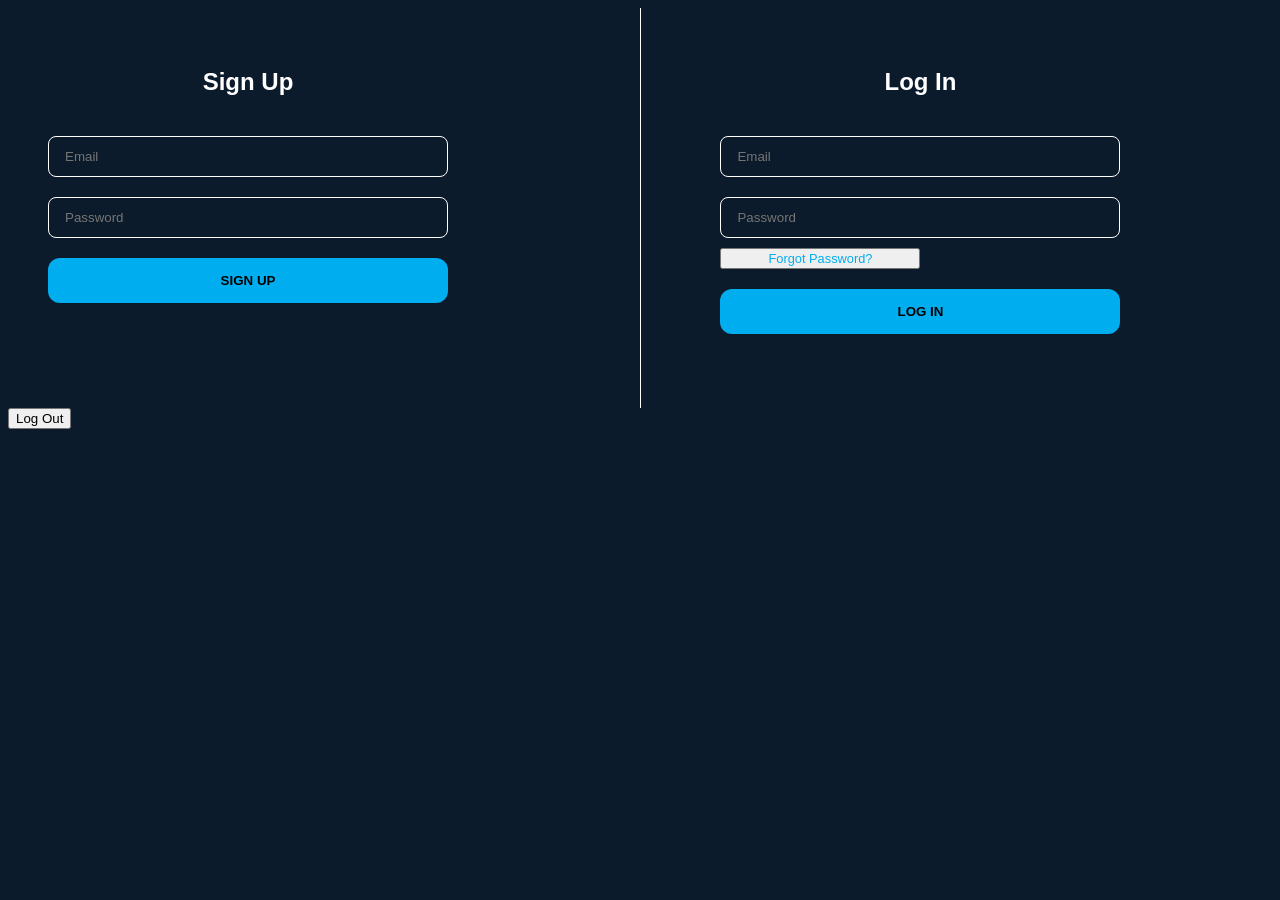
<file: index.html>
<!DOCTYPE html>
<html lang="en">
<head>
  <meta charset="UTF-8">
  <meta http-equiv="X-UA-Compatible" content="IE=Edge">
  <meta name="viewport" content="width=device-width, initial-scale=1">

  <title>HTML</title>
  
  <!-- HTML -->
  

  <!-- Custom Styles -->
  <link rel="stylesheet" href="login.css" media="(min-width: 769px)">
  <link rel="stylesheet" href="login(mobile).css" media="(max-width: 768px)"
</head>

<body>
  <section id="container">
    <div>
      <form id="signupForm">
        <h2>Sign Up</h2>
        <input name="email" type="email" required placeholder="Email">
        <input name="password" type="password" required placeholder="Password">
        <button class="submission">Sign Up</button>
      </form>
    </div>

<div id="divider"></div>

    <div>
      <form id="loginForm">
        <h2>Log In</h2>
        <input name="email" type="email" required placeholder="Email">
        <input name="password" type="password" required placeholder="Password">
        <button id="resetBtn">Forgot Password?</button>
        <button class="submission">Log In</button>
      </form>
    </div>
  </section>

  <button id="logoutBtn">Log Out</button>
  

  <script type="module" src="main.js"></script>

</body>
</html>
</file>
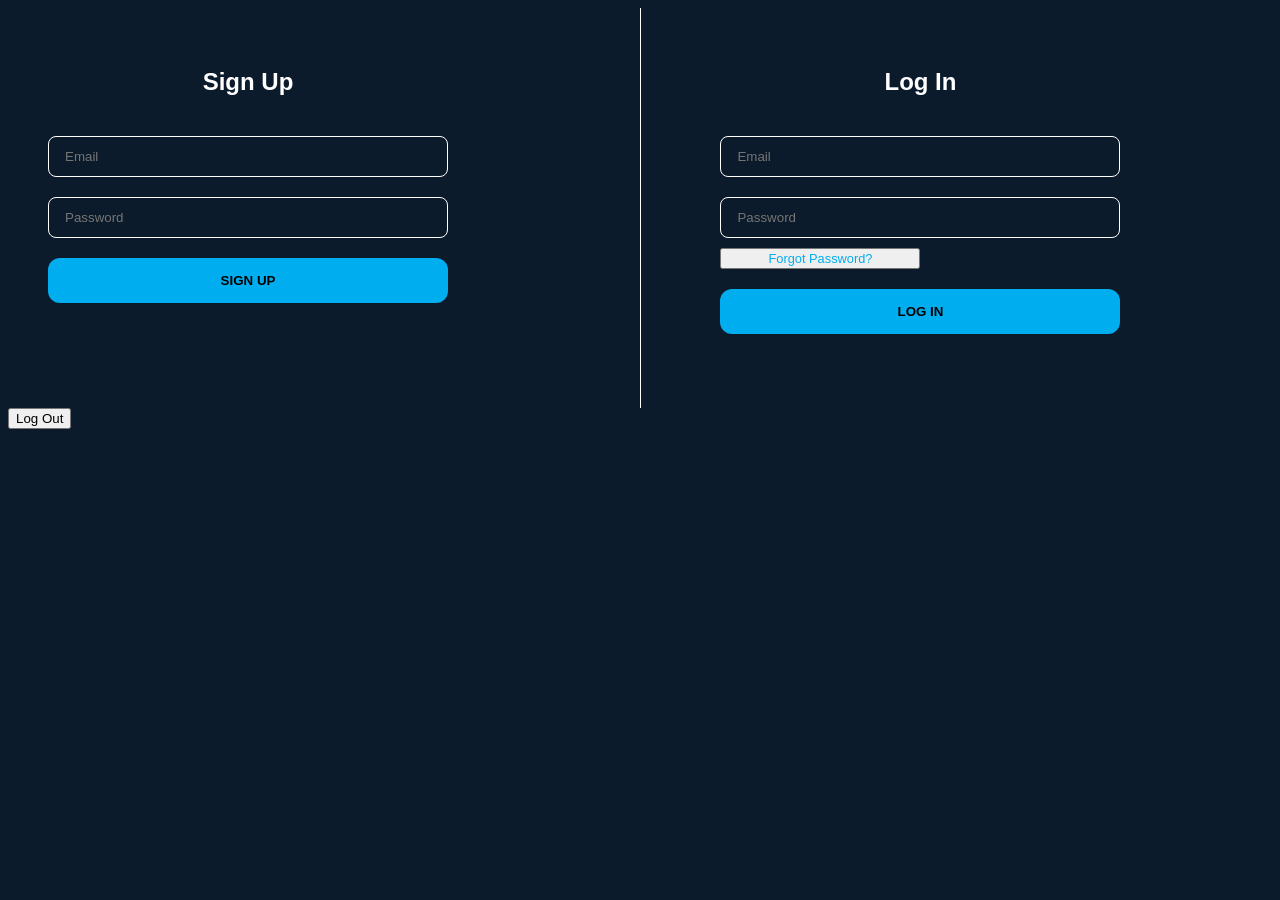
<file: login/index.html>
<!DOCTYPE html>
<html lang="en">
<head>
  <meta charset="UTF-8">
  <meta http-equiv="X-UA-Compatible" content="IE=Edge">
  <meta name="viewport" content="width=device-width, initial-scale=1">

  <title>HTML</title>
  
  <!-- HTML -->
  

  <!-- Custom Styles -->
  <link rel="stylesheet" href="./login.css">
</head>

<body>
  <section id="container">
    <div>
      <form id="signupForm">
        <h2>Sign Up</h2>
        <input name="email" type="email" required placeholder="Email">
        <input name="password" type="password" required placeholder="Password">
        <button class="submission">Sign Up</button>
      </form>
    </div>

<div id="divider"></div>

    <div>
      <form id="loginForm">
        <h2>Log In</h2>
        <input name="email" type="email" required placeholder="Email">
        <input name="password" type="password" required placeholder="Password">
        <button id="resetBtn">Forgot Password?</button>
        <button class="submission">Log In</button>
      </form>
    </div>
  </section>

  <button id="logoutBtn">Log Out</button>
  

  <script type="module" src="./main.js"></script>

</body>
</html>
</file>
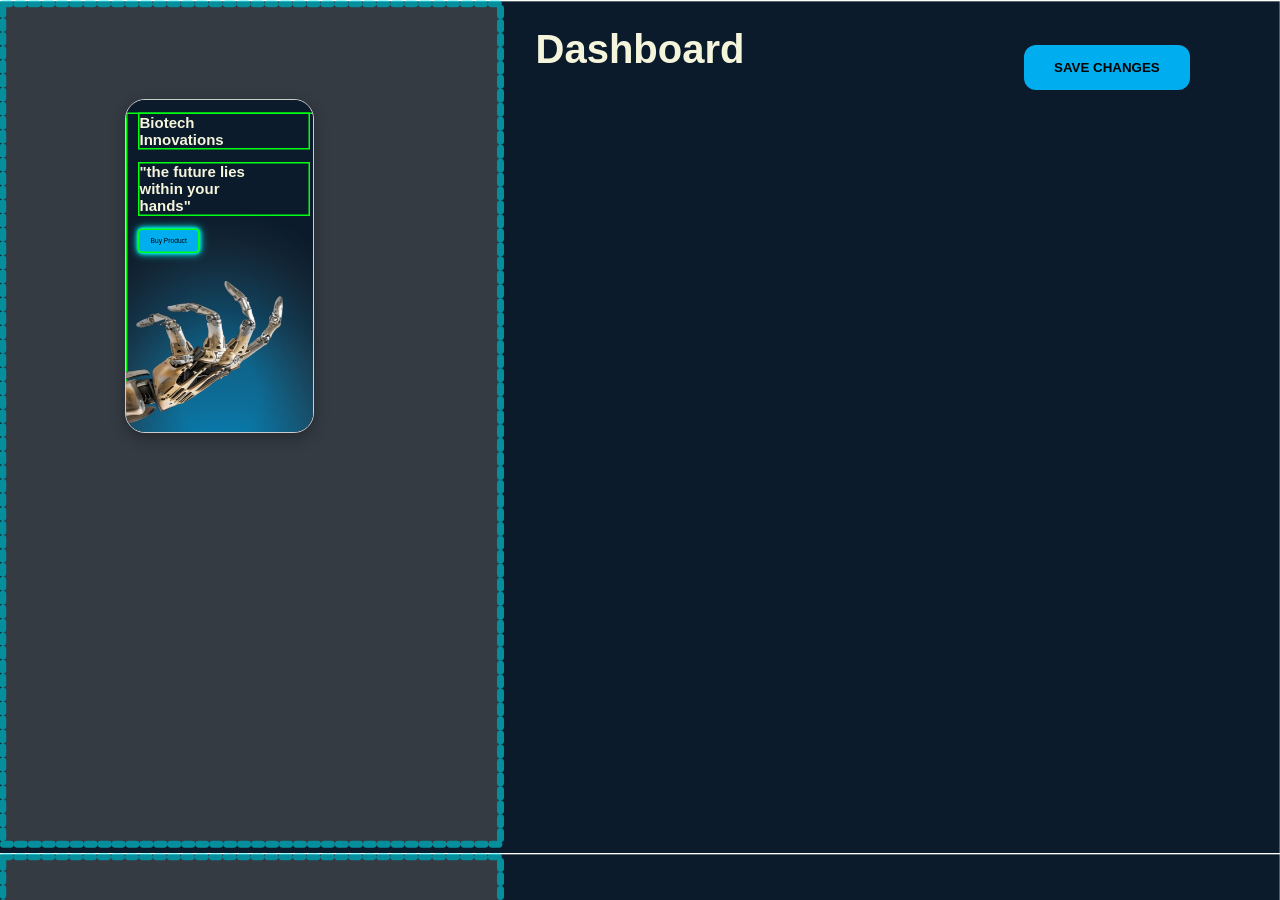
<file: dashboard.html>
<!DOCTYPE html>
<html>

<head>
  <meta charset="UTF-8">
  <meta name="viewport" content="width=device-width, initial-scale=1">
  <title></title>
  <link rel="stylesheet" href="style(mobile).css" media="(max-width: 768px)">
  <link rel="stylesheet" href="style.css" media="(min-width: 769px)">
</head>

<body>
  <h1>
    Dashboard
  </h1>
  <div id="phonePreview"><iframe id="content" src="./previews/preview.html">
  </iframe>
  </div>

  <button id="saveButton">Save changes</button>
  
  
  <!-- popups -->

  <!-- Text Popup-->
  <div id="textPopup">
    <p>Font size:</p>
    <input type="number" min="0" max="100" step="1" id="tPFS" value="16">
    
    <p>Color:</p>
    <input type="color" id="colorPicker" value="#ff0000">
    <input type="text" id="colorHex" value="#ff0000">
    <button id="confirm">
      confirm
    </button>
    <button id="cancel">
      cancel
    </button>
  </div>
  
  <div id="backgroundPopup">
    <p>Color:</p>
    <input type="color" id="bColorPicker" value="#ff0000">
    <input type="text" id="bColorHex" value="#ff0000">
    <button id="bConfirm">
      confirm
    </button>
    <button id="bCancel">
      cancel
    </button>
  </div>

  <div id="btnPopup">
    <p>Font size:</p>
    <input type="number" min="0" max="100" step="1" id="btnTPFS" value="16">
    
    <p>Color:</p>
    <input type="color" id="btnColorPicker" value="#ff0000">
    <input type="text" id="btnColorHex" value="#ff0000">

     <p>background Color:</p>
    <input type="color" id="btnBColorPicker" value="#ff0000">
    <input type="text" id="btnBColorHex" value="#ff0000">
    <button id="btnConfirm">
      confirm
    </button>
    <button id="btnCancel">
      cancel
    </button>
  </div>
  
  <script type="module" src="./dashboard.js"></script>
</body>

</html>
</file>
<file: login.css>
body{
    background-color: #0b1b2b;
}

h2{
    color: white;
    text-align: center;
    font-family: 'Poppins', sans-serif;
}

#container {
  display: flex;
  gap: 40px;            /* space between Sign Up & Log In */
  justify-content: center;
  align-items: flex-start;
}

div{
    width: 50%;
}

form{
    padding: 40px;
  flex: 1;
  max-width: 400px;
  display: flex;
  flex-direction: column;
  gap: 20px;
  text-align: center;
}

#divider {
  width: 1px;
  height: 400px;
  background-color: white; /* Solid green line like your portfolio */
}

input {
  background: transparent;
  border: 1px solid #ffffff;
  border-radius: 8px; /* Matching the "View Projects!" button radius */
  padding: 12px 16px; /* Added padding so text isn't cramped */
  color: white;
  outline: none;
}

input:focus {
  border-color: #00aeef; /* Glows green when clicking to type */
}

.submission{
    background-color: #00aeef;
  color: #000000; /* High contrast black text for readability */
  border: none;
  border-radius: 12px;
  padding: 15px 30px;
  font-weight: bold;
  text-transform: uppercase;
  cursor: pointer;
  transition: transform 0.2s ease;
}

button:hover{
    transform: scale(1.05); /* Interactive "pop" for your portfolio */
  filter: brightness(1.1);
}

#resetBtn{
    color: #00aeef;
    font-size: 0.8rem;
    text-decoration: none;
    margin-top: -10px;
    width: 50%;
}
</file>
<file: login(mobile).css>
body{
    background-color: #0b1b2b;
}

#container {
  display: flex;
  gap: 40px;            /* space between Sign Up & Log In */
  justify-content: center;
  align-items: flex-start;
  flex-direction: column;
  margin-left: auto;
}

h2{
    color: white;
    text-align: center;
    font-family: 'Poppins', sans-serif;
}

form{
    padding: 40px;
  flex: 1;
  max-width: 400px;
  display: flex;
  flex-direction: column;
  gap: 20px;
  text-align: center;
}

#divider {
  width: 300px;
  height: 3px;
  background-color: white; /* Solid green line like your portfolio */
}

input {
  background: transparent;
  border: 1px solid #ffffff;
  border-radius: 8px; /* Matching the "View Projects!" button radius */
  padding: 12px 16px; /* Added padding so text isn't cramped */
  color: white;
  outline: none;
}

input:focus {
  border-color: #00aeef; /* Glows green when clicking to type */
}

.submission{
    background-color: #00aeef;
  color: #000000; /* High contrast black text for readability */
  border: none;
  border-radius: 12px;
  padding: 15px 30px;
  font-weight: bold;
  text-transform: uppercase;
  cursor: pointer;
  transition: transform 0.2s ease;
}
</file>
<file: login/login.css>
body{
    background-color: #0b1b2b;
}

h2{
    color: white;
    text-align: center;
    font-family: 'Poppins', sans-serif;
}

#container {
  display: flex;
  gap: 40px;            /* space between Sign Up & Log In */
  justify-content: center;
  align-items: flex-start;
}

div{
    width: 50%;
}

form{
    padding: 40px;
  flex: 1;
  max-width: 400px;
  display: flex;
  flex-direction: column;
  gap: 20px;
  text-align: center;
}

#divider {
  width: 1px;
  height: 400px;
  background-color: white; /* Solid green line like your portfolio */
}

input {
  background: transparent;
  border: 1px solid #ffffff;
  border-radius: 8px; /* Matching the "View Projects!" button radius */
  padding: 12px 16px; /* Added padding so text isn't cramped */
  color: white;
  outline: none;
}

input:focus {
  border-color: #00aeef; /* Glows green when clicking to type */
}

.submission{
    background-color: #00aeef;
  color: #000000; /* High contrast black text for readability */
  border: none;
  border-radius: 12px;
  padding: 15px 30px;
  font-weight: bold;
  text-transform: uppercase;
  cursor: pointer;
  transition: transform 0.2s ease;
}

button:hover{
    transform: scale(1.05); /* Interactive "pop" for your portfolio */
  filter: brightness(1.1);
}

#resetBtn{
    color: #00aeef;
    font-size: 0.8rem;
    text-decoration: none;
    margin-top: -10px;
    width: 50%;
}
</file>
<file: style(mobile).css>
body {
    font-size: 15pt;
    margin: 0;
    background-color: black;
}
h1{
    text-align: center;
    color: #f5f5dc;
    font-family: 'Poppins', sans-serif;
}
#saveButton{
    position: absolute;
    width: 50%;
    left: 25%;
    top:70%;
    background-color: #00aeef;
    color: #000000; /* High contrast black text for readability */
    border: none;
    border-radius: 12px;
    padding: 15px 30px;
    font-weight: bold;
    text-transform: uppercase;
    cursor: pointer;
    transition: transform 0.2s ease;
}

button:hover{
    transform: scale(1.05); /* Interactive "pop" for your portfolio */
  filter: brightness(1.1);
}

#phonePreview {
    margin-left: 25%;
    width: 187px;               /* typical phone width */
    aspect-ratio: 375/667;      /* height automatically adjusts */
    border: 1px solid #ccc;
    border-radius: 20px;
    overflow: hidden;
    box-shadow: 0 5px 15px rgba(0,0,0,0.3);
}

#phonePreview iframe {
    width: 375px;
    aspect-ratio: 375/667;
    transform: scale(0.5);
    transform-origin: top left;
    border: none;
    
}
iframe{
    overflow-x: hidden;
}

#overlay{
    position: absolute;
    width: 100vw;
    height: 100vh;
    z-index: 1;
    display: none;
}

#colorPopup{
    background-color: #CA2C63;
    width: 80%;
    height: auto;
    padding: 5px;
    display: none;
}
#textPopup{
    background-color: grey;
    width: 80%;
    height: auto;
    padding: 5px;
    display: none;
    position: absolute;
    left: 10%;
    top: 80%;
    border-radius: 20px;
    padding: 5px;
    animation: pulseGlow 2s ease-in-out infinite;
}
#btnPopup{
    background-color: grey;
    width: 80%;
    height: auto;
    padding: 5px;
    display: none;
    position: absolute;
    left: 10%;
    top: 80%;
    border-radius: 10px;
    padding: 10px;
    animation: pulseGlow 2s ease-in-out infinite;
}
#tPET{
    height: 50px;
}
#backgroundPopup{
    background-color: grey;
    width: 80%;
    height: auto;
    padding-left: 10px;
    display: none;
    position: absolute;
    left: 10%;
    top: 80%;
    border-radius: 10px;
    padding: 10px;
    animation: pulseGlow 2s ease-in-out infinite;
}

@keyframes pulseGlow {
  0%, 100% {
    box-shadow: 0 0 10px #00aeef;
  }
  50% {
    box-shadow: 0 0 30px #00aeef;
  }
}
</file>
<file: style.css>
body {
    font-size: 15pt;
    margin: 0;
    background: url("assets/fLP(Dashboard).svg");
    background-size: cover;
}

h1{
    text-align: center;
    color: #f5f5dc;
    font-family: 'Poppins', sans-serif;
}
#saveButton{
    position: absolute;
    left: 80%;
    top:5%;
    background-color: #00aeef;
    color: #000000; /* High contrast black text for readability */
    border: none;
    border-radius: 12px;
    padding: 15px 30px;
    font-weight: bold;
    text-transform: uppercase;
    cursor: pointer;
    transition: transform 0.2s ease;
}

button:hover{
    transform: scale(1.05); /* Interactive "pop" for your portfolio */
  filter: brightness(1.1);
}

#phonePreview {
    margin-left: 125px;
    width: 187px;               /* typical phone width */
    aspect-ratio: 375/667;      /* height automatically adjusts */
    border: 1px solid #ccc;
    border-radius: 20px;
    overflow: hidden;
    box-shadow: 0 5px 15px rgba(0,0,0,0.3);
}

#phonePreview iframe {
    width: 375px;
    aspect-ratio: 375/667;
    transform: scale(0.5);
    transform-origin: top left;
    border: none;
    
}
iframe{
    overflow-x: hidden;
}

#overlay{
    position: absolute;
    width: 100vw;
    height: 100vh;
    z-index: 1;
    display: none;
}

#colorPopup{
    background-color: #CA2C63;
    width: 80%;
    height: auto;
    padding: 5px;
    display: none;
}
#textPopup{
    background-color: grey;
    width: 40%;
    height: auto;
    padding: 5px;
    display: none;
    position: absolute;
    left: 50%;
    top: 50%;
    border-radius: 20px;
    padding: 5px;
    animation: pulseGlow 2s ease-in-out infinite;
}
#btnPopup{
    background-color: grey;
    width: 40%;
    height: auto;
    padding: 5px;
    display: none;
    position: absolute;
    left: 50%;
    top: 40%;
    border-radius: 10px;
    padding: 10px;
    animation: pulseGlow 2s ease-in-out infinite;
}
#tPET{
    height: 50px;
}
#backgroundPopup{
    background-color: grey;
    width: 30%;
    height: auto;
    padding-left: 10px;
    display: none;
    position: absolute;
    left: 50%;
    top: 50%;
    border-radius: 10px;
    padding: 10px;
    animation: pulseGlow 2s ease-in-out infinite;
}

@keyframes pulseGlow {
  0%, 100% {
    box-shadow: 0 0 10px #00aeef;
  }
  50% {
    box-shadow: 0 0 30px #00aeef;
  }
}
</file>
